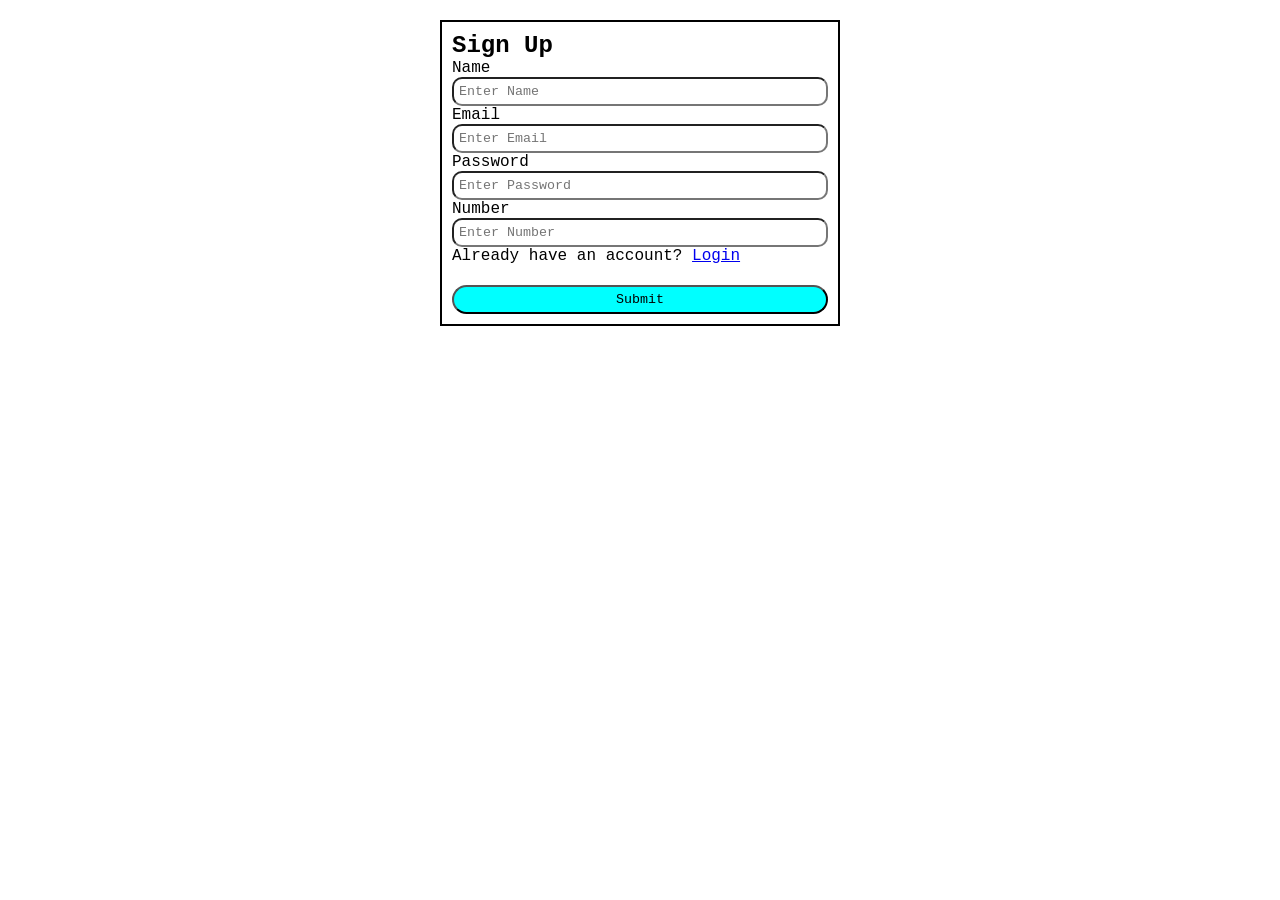
<file: index.html>
<!DOCTYPE html>
<html lang="en">
<head>
    <meta charset="UTF-8">
    <meta name="viewport" content="width=device-width, initial-scale=1.0">
    <link rel="stylesheet" href="style.css">
    <title>Sign Up and login Form</form> </title>
</head>
<body>
    <div class="container">
        <h2>Sign Up</h2>
        <form action="">
            <label for="Name"> Name</label>
            <input type="text" placeholder="Enter Name">

            <label for="Email"> Email</label>
            <input type="email" placeholder="Enter Email">

            <label for="Password"> Password</label>
            <input type="password" placeholder="Enter Password">

            <label for="number"> Number</label>
            <input type="number" placeholder="Enter Number">

            <p>Already have an account? <a href="login.html"> Login</a></p>

            <button>Submit</button>
        </form>
    </div>
    
</body>
</html>
</file>
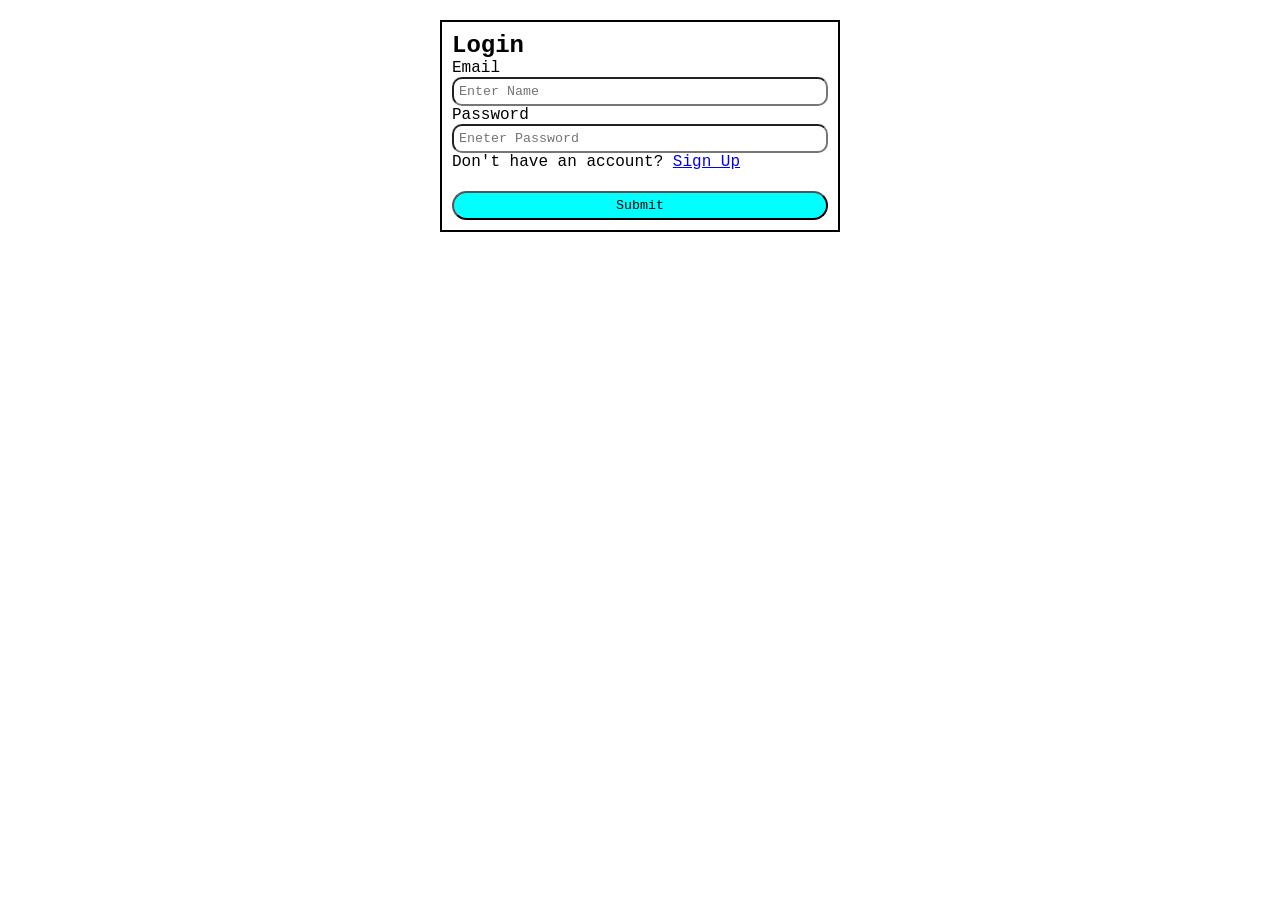
<file: login.html>
<!DOCTYPE html>
<html lang="en">
<head>
    <meta charset="UTF-8">
    <meta name="viewport" content="width=device-width, initial-scale=1.0">
    <link rel="stylesheet" href="style.css">
    <title>Login Page</title>
</head>
<body>
    <div class="container">
        <h2>Login</h2>
        <form action="">
            <label for="Email">Email</label>
            <input type="email" placeholder="Enter Name">

            <label for="Password">Password</label>
            <input type="Password" placeholder="Eneter Password">

            <p>Don't have an account? <a href="index.html"> Sign Up</a></p>

            <button>Submit</button>
        </form>

    </div>
</body>
</html>
</file>
<file: style.css>
*{
    margin: 0px;
    padding: 0px;
    box-sizing: border-box;
    font-family: 'Courier New', Courier, monospace;
}

body{
    width: 100%;
    display: flex;
}

.container{
    width:90% ;
    max-width: 400px;
    margin:20px auto ;
    padding: 10px;
    border: 2px solid black;
}

input{
    width: 100%;
    padding: 5px;
    border-radius: 10px;
}

button{
    width: 100%;
    padding: 5px;
    margin-top: 20px;
    background-color: aqua;
    color: black;
    border-radius: 15px;
}
</file>
